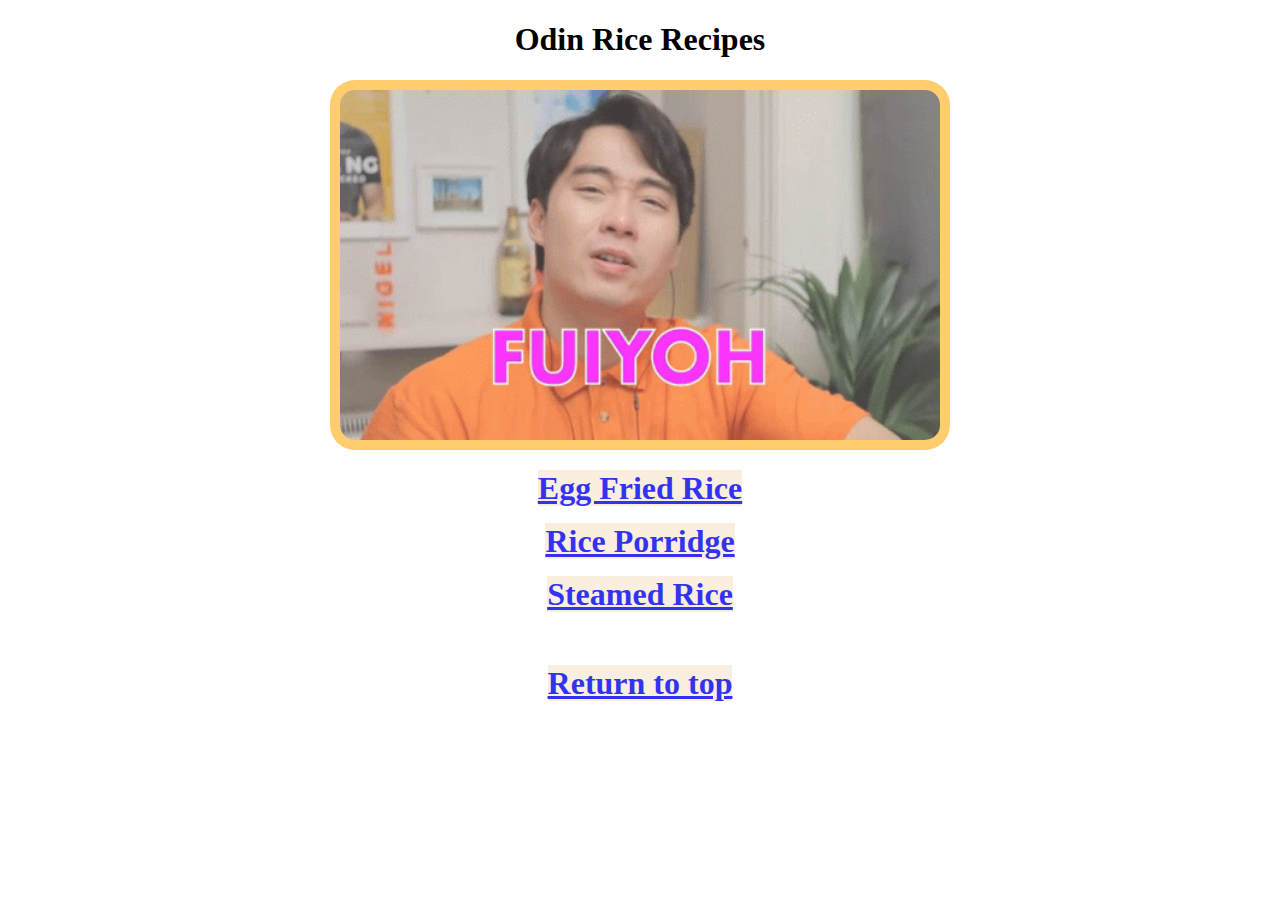
<file: index.html>
<!DOCTYPE html>
<html lang="en">
<head>
    <meta charset="UTF-8">
    <meta http-equiv="X-UA-Compatible" content="IE=edge">
    <meta name="viewport" content="width=device-width, initial-scale=1.0">
    <link rel="icon" href="https://img.icons8.com/stickers/100/000000/rice-bowl.png">
    <link rel="stylesheet" href="styles.css">
    <title>Rice Recipes</title>
</head>
<body>
<center>   
    <h1 id="header">Odin Rice Recipes</h1>
    
    <img class="bg" src="./images/unclerogerf.gif" width="600" height="350"><p>

    </p>
<div>
    <a href="./recipes/eggfriedrice.html">Egg Fried Rice</a><p>

    </p>
    <a href="./recipes/riceporridge.html">Rice Porridge</a><p>
        
    </p>
    <a href="./recipes/steamedrice.html"> Steamed Rice</a><p>

    </p>

    <br>
    <br>
    <footer>
    <a href="#header">Return to top</a>
    </footer>
</div>    
</center>
</body>
</html>
</file>
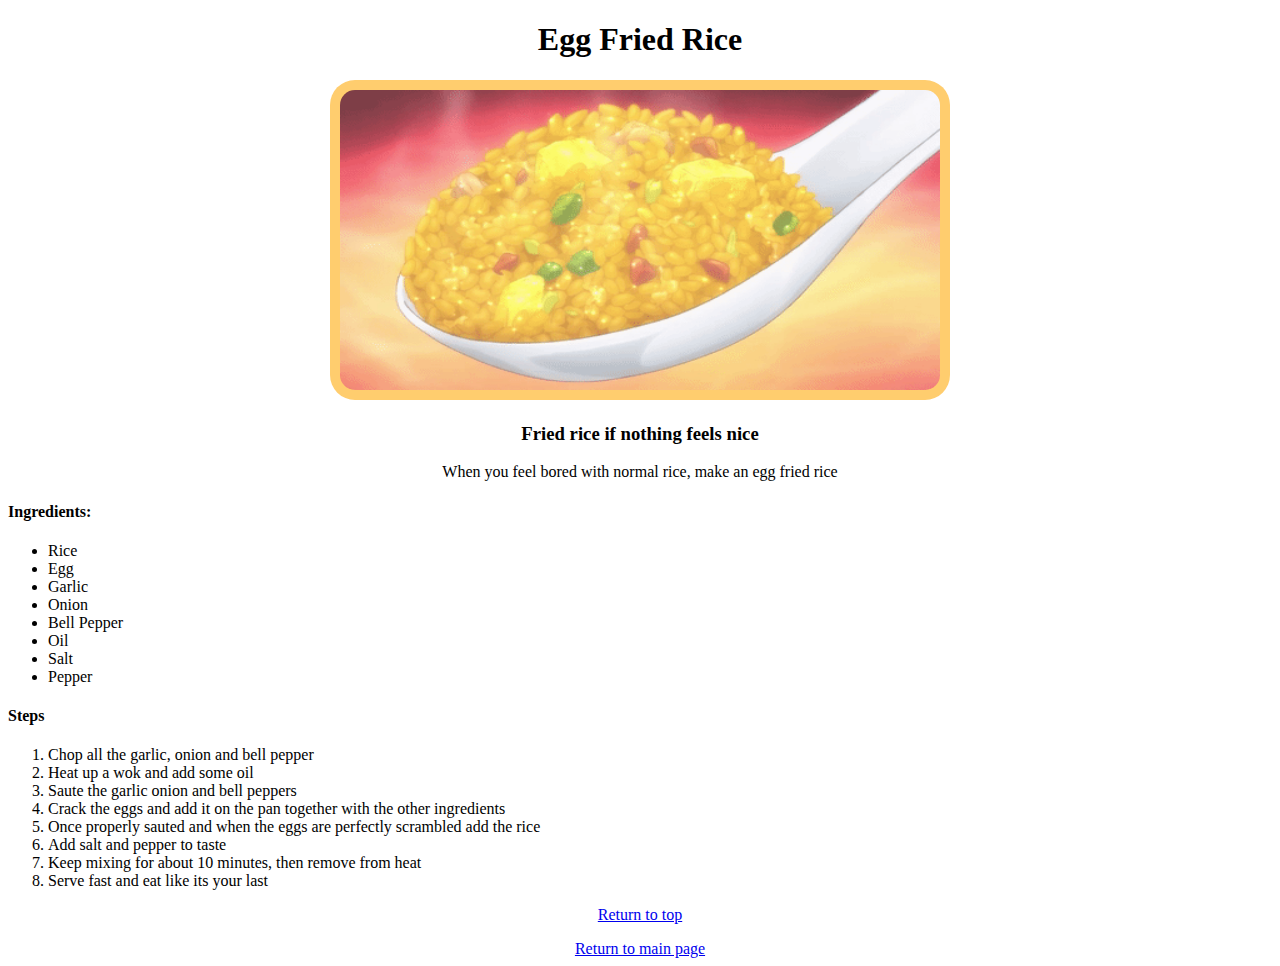
<file: recipes/eggfriedrice.html>
<!DOCTYPE html>
<html lang="en">
<head>
    <meta charset="UTF-8">
    <meta http-equiv="X-UA-Compatible" content="IE=edge">
    <meta name="viewport" content="width=device-width, initial-scale=1.0">
    <link rel="icon" href="https://img.icons8.com/stickers/100/000000/kawaii-egg.png">
    <link rel="stylesheet" href="../styles.css">
    <title>Egg Fried Rice</title>
</head>
<body>
<center> 
    <h1 id="header">Egg Fried Rice</h1>
    <img src="../images/friedrice.gif" alt="egg fried rice image" width="600"
    height="300">
    <p></p>
    
    <p><h3>Fried rice if nothing feels nice</h3></p>
    When you feel bored with normal rice, make an egg fried rice
</center>       

    <p><h4>Ingredients:</h4></p>
    <ul>
        <li>Rice</li>
        <li>Egg</li>
        <li>Garlic</li>
        <li>Onion</li>
        <li>Bell Pepper</li>
        <li>Oil</li>
        <li>Salt</li>
        <li>Pepper</li>
    </ul>

    <p><h4>Steps</h4></p>
    <ol>
        <li>Chop all the garlic, onion and bell pepper</li>
        <li>Heat up a wok and add some oil</li>
        <li>Saute the garlic onion and bell peppers</li>
        <li>Crack the eggs and add it on the pan together with the other ingredients</li>
        <li>Once properly sauted and when the eggs are perfectly scrambled add the rice</li>
        <li>Add salt and pepper to taste</li>
        <li>Keep mixing for about 10 minutes, then remove from heat</li>
        <li>Serve fast and eat like its your last</li>
    </ol>

<center>
    <p></p>
    <a href="#header">Return to top</a>
    <p></p>
    <a href="../index.html">Return to main page</a>
</center>    
</body>
</html>
</file>
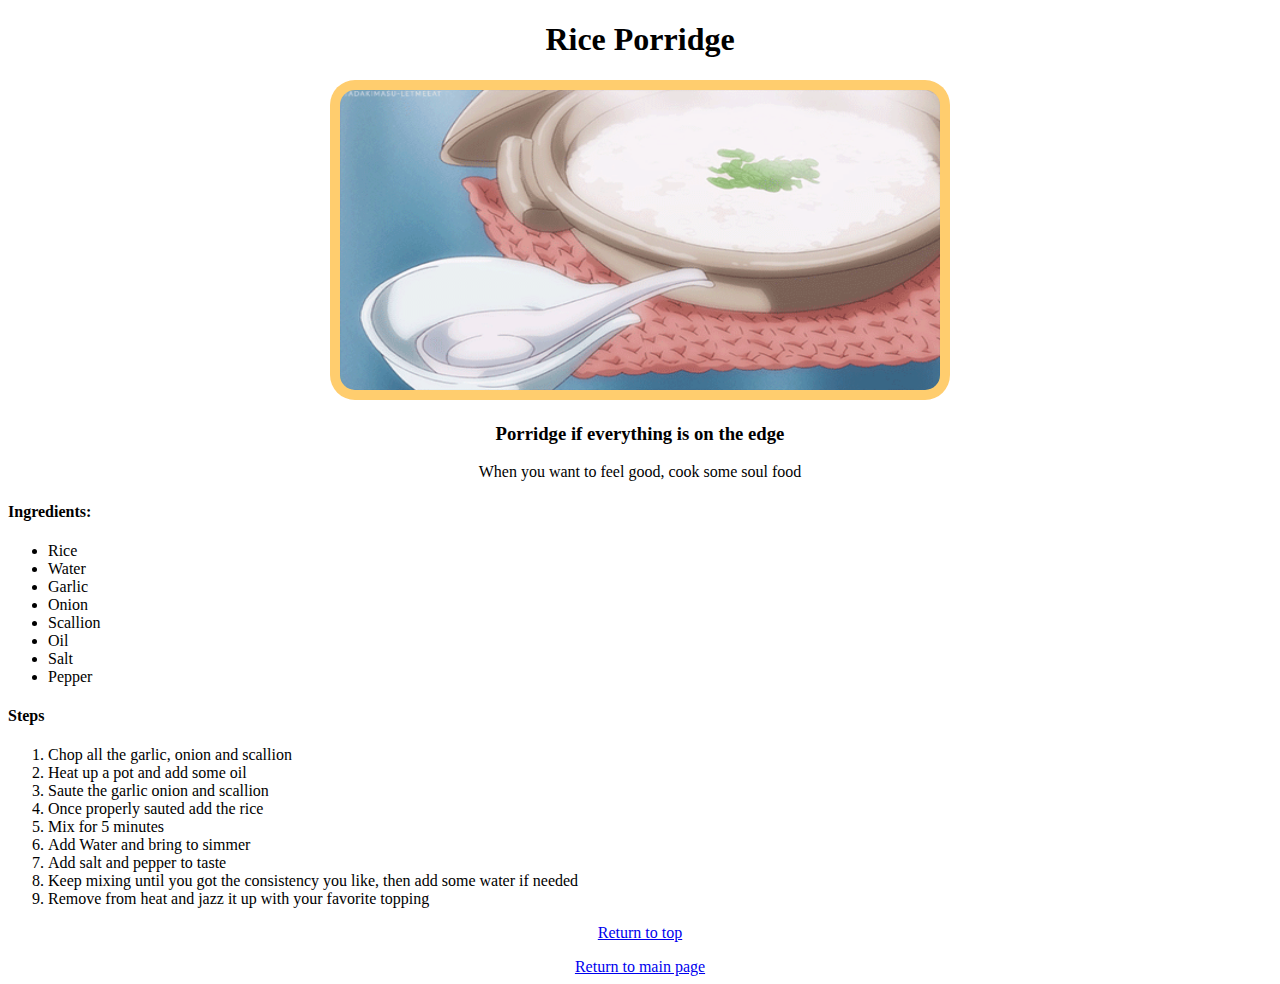
<file: recipes/riceporridge.html>
<!DOCTYPE html>
<html lang="en">
<head>
    <meta charset="UTF-8">
    <meta http-equiv="X-UA-Compatible" content="IE=edge">
    <meta name="viewport" content="width=device-width, initial-scale=1.0">
    <link rel="icon" href="https://img.icons8.com/stickers/100/000000/porridge.png">
    <link rel="stylesheet" href="../styles.css">
    <title>Rice Porridge</title>
</head>
<body>
<center>
    <h1 id="header">Rice Porridge</h1>
    <img src="../images/porridge1.webp" alt="rice porridge image" width="600"
    height="300">
    <p></p>
    
    <p><h3>Porridge if everything is on the edge</h3></p>
    When you want to feel good, cook some soul food
</center>  

<p><h4>Ingredients:</h4></p>
<ul>
    <li>Rice</li>
    <li>Water</li>
    <li>Garlic</li>
    <li>Onion</li>
    <li>Scallion</li>
    <li>Oil</li>
    <li>Salt</li>
    <li>Pepper</li>
</ul>

<p><h4>Steps</h4></p>
<ol>
    <li>Chop all the garlic, onion and scallion</li>
    <li>Heat up a pot and add some oil</li>
    <li>Saute the garlic onion and scallion</li>
    <li>Once properly sauted add the rice</li>
    <li>Mix for 5 minutes</li>
    <li>Add Water and bring to simmer</li>
    <li>Add salt and pepper to taste</li>
    <li>Keep mixing until you got the consistency you like, then add some water if needed</li>
    <li>Remove from heat and jazz it up with your favorite topping</li>
</ol>

<center>
    <p></p>
    <a href="#header">Return to top</a>
    <p></p>
    <a href="../index.html">Return to main page</a>
</center>      
</body>
</html>
</file>
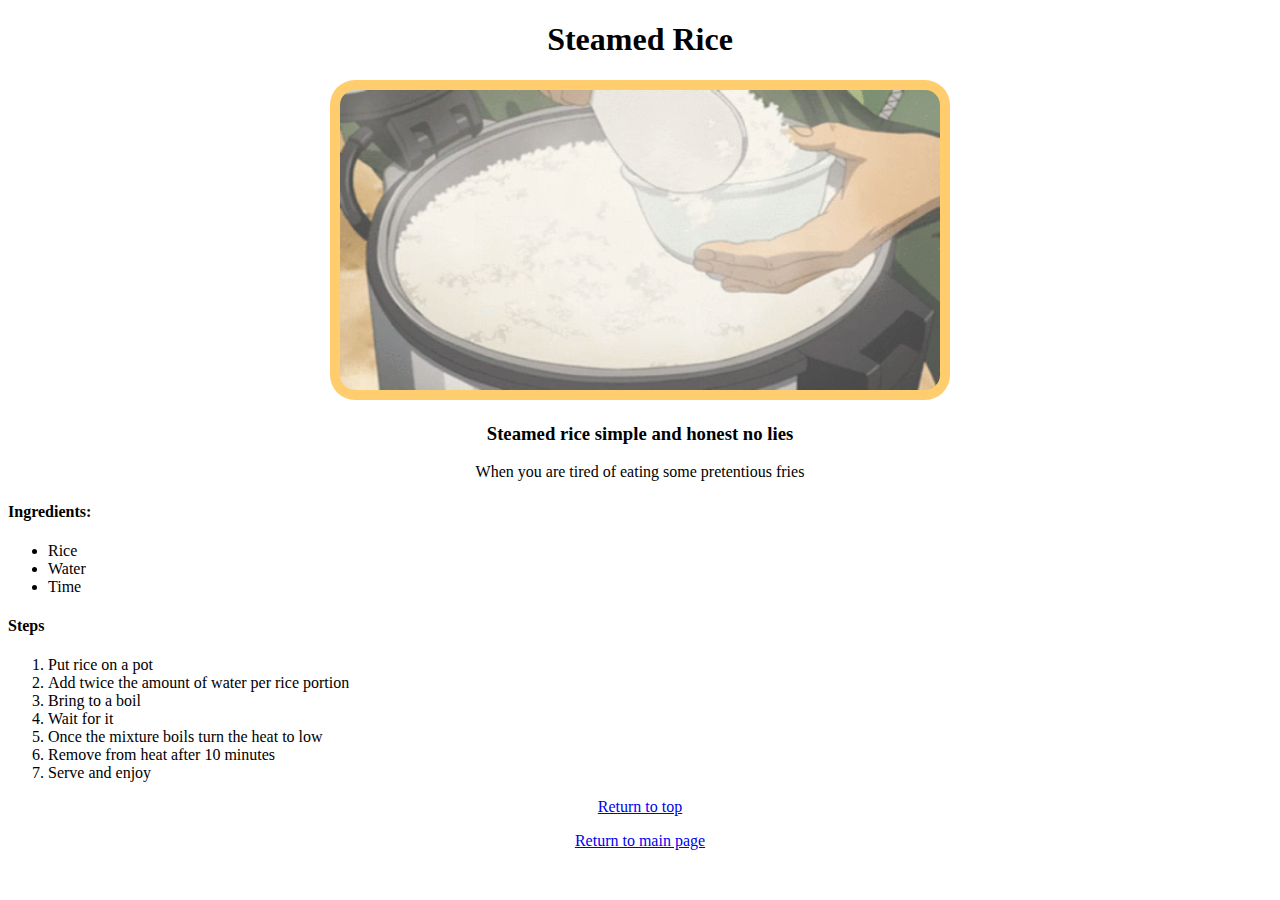
<file: recipes/steamedrice.html>
<!DOCTYPE html>
<html lang="en">
<head>
    <meta charset="UTF-8">
    <meta http-equiv="X-UA-Compatible" content="IE=edge">
    <meta name="viewport" content="width=device-width, initial-scale=1.0">
    <link rel="icon" href="https://img.icons8.com/stickers/100/000000/cooking-pot.png">
    <link rel="stylesheet" href="../styles.css">
    <title>Steamed Rice</title>
</head>
<body>
<center>
    <h1 id="header">Steamed Rice</h1>
    <img src="../images/steamedrice1.gif" alt="steamed rice image" width="600"
    height="300">
    <p></p>
    
    <p><h3>Steamed rice simple and honest no lies</h3></p>
    When you are tired of eating some pretentious fries
</center>   

<p><h4>Ingredients:</h4></p>
<ul>
    <li>Rice</li>
    <li>Water</li>
    <li>Time</li>
    
  
</ul>

<p><h4>Steps</h4></p>
<ol>
   <li>Put rice on a pot</li>
   <li>Add twice the amount of water per rice portion</li>
   <li>Bring to a boil</li>
   <li>Wait for it</li>
   <li>Once the mixture boils turn the heat to low</li>
   <li>Remove from heat after 10 minutes</li>
   <li>Serve and enjoy</li>
</ol>

<center>
    <p></p>
    <a href="#header">Return to top</a>
    <p></p>
    <a href="../index.html">Return to main page</a>
</center>

</body>
</html>
</file>
<file: styles.css>
body {
    background-image: url(https://t3.ftcdn.net/jpg/04/27/72/00/360_F_427720095_3xg8xNheM6ER7Zg9xot50lgekD2xTFAM.jpg); background-position: center; background-repeat:repeat; background-size:auto; background-position:top;
}

img {
    border-radius: 25px;
  background: #ffc14a;
  padding: 10px;
  opacity: 0.8;
}

div a {
    font-family: cursive; font-size:xx-large; font-weight: bold; background-color:antiquewhite; opacity: 0.8;
}
</file>
